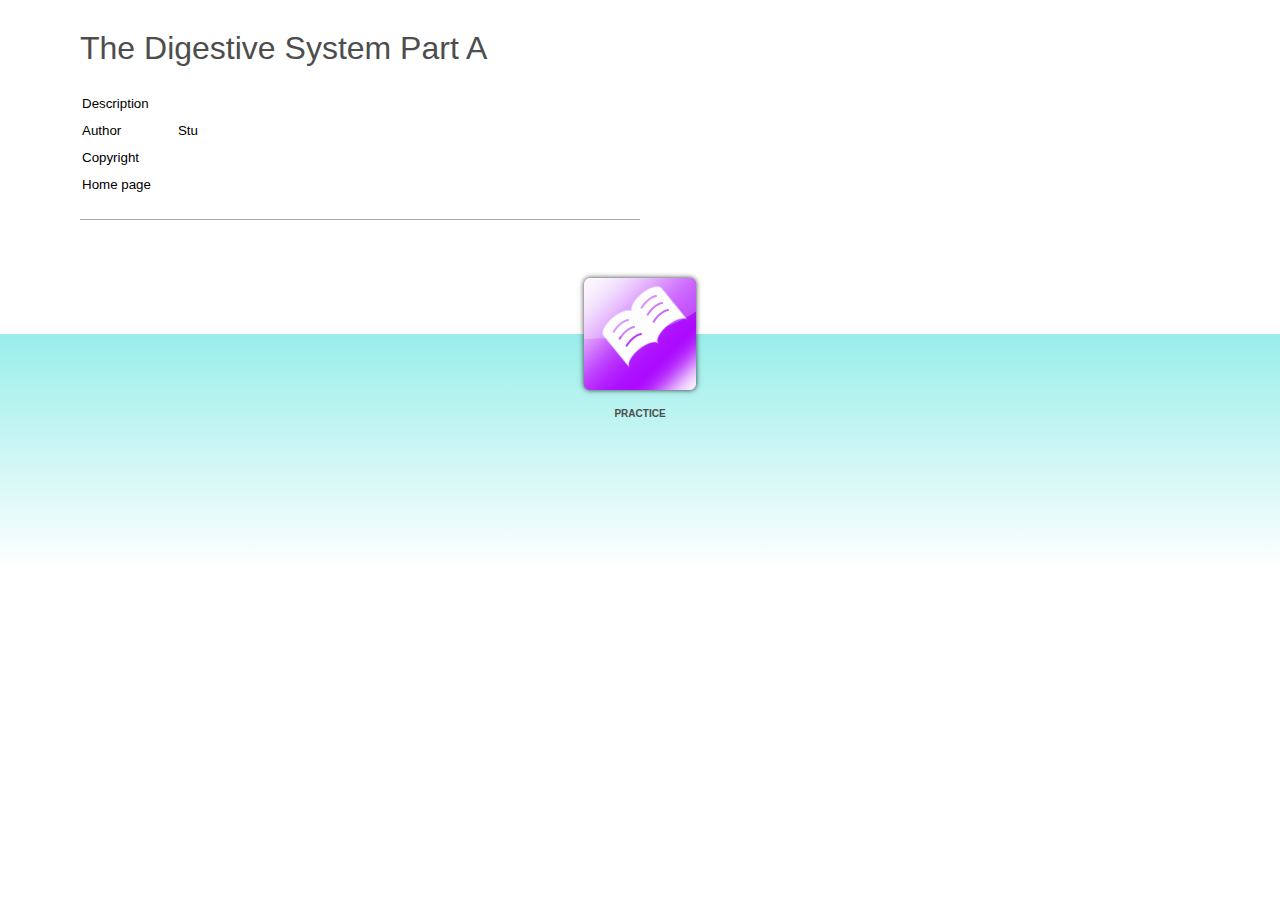
<file: index.html>
﻿<!DOCTYPE html>
<html lang="en-US" dir="ltr">
<head>
	<title>The Digestive System Part A</title>
	<meta http-equiv="Content-Type" content="text/html; charset=utf-8"/>
	<meta http-equiv="imagetoolbar" content="no" />
	<meta name="generator" content="ActivePresenter 8.5.4"/>
	<meta name="author" content="Stu" />
	<meta name="copyright" content=" " />
	<meta name="description" content=""/>

	<link rel="stylesheet" type="text/css" href="index.css" />

	<script type="text/javascript">
		var language = {"Tutorial":"Tutorial","Description":"Description","Author":"Author","DemoIntro":"Play presentation automatically","Copyright":"Copyright","TestIntro":"Choose this mode to do a test","Homepage":"Home page","Practice":"Practice","Test":"Test","Demo":"Demonstration","TutorialIntro":"Tutorial mode","PracticeIntro":"Choose this mode to practise more","OpenPrezError":"Could not open presentation.\nError: "};
		var PlayModes = {
			DEMO: 1,
			TUT: 2,
			PRAC: 4,
			TEST: 8
		};

		var opmodes = 4;
		function openPrez(url, mode) {
			try {
				var margin = 40;
				var top = margin, 
					left = margin, 
					width = screen.availWidth - 2 * margin, 
					height = screen.availHeight - 4 * margin;
				var styles = 'top=' + top + ',left=' + left + ',width=' + width + ',height=' + height
					+ ',location=no,toolbar=no,directories=no,status=no,menubar=no,scrollbars=yes,resizable=yes';
				var owin = window.open(encodeURI(url), '_blank', styles);
				if (owin)
					owin.focus();
			}
			catch (e) {
				alert(language.OpenPrezError + e);
			}
			return false;
		};
	</script>
</head>

<body>
	<div id="ap-top-container" class="ap-top-container">
		<div class="ap-sub-container">
			<div class="ap-layout-top">
				<script>
					var apInfoHTML = '<h1>The Digestive System Part A</h1> \
									<table> \
										<tr> \
											<td>' + language.Description + '</td> \
											<td class="ap-left-indent" ></td> \
										</tr> \
										<tr> \
											<td>' +language.Author + '</td> \
											<td class="ap-left-indent">Stu</td> \
										</tr> \
										<tr> \
											<td>' + language.Copyright + '</td> \
											<td class="ap-left-indent"></td> \
										</tr> \
										<tr> \
											<td>' + language.Homepage + '</td> \
											<td class="ap-left-indent"><a href="" target="_blank"></a></td> \
										</tr>\
									</table> \
									<div class="ap-static-line"> \
									</div>';

					var container = document.getElementById('ap-top-container');
					var layoutTop = container.getElementsByClassName('ap-layout-top')[0];
					var apInfo = document.createElement('div');
					apInfo.classList.add('ap-info');
					apInfo.innerHTML = apInfoHTML;
					layoutTop.appendChild(apInfo);
				</script>
			</div>
		</div>
		<div class="ap-layout-bottom-container">
			<div class="ap-layout-bottom">
				<script>
					var container = document.getElementById('ap-top-container');
					var layoutBottom = container.getElementsByClassName('ap-layout-bottom')[0];
					
					var modes = [PlayModes.DEMO, PlayModes.TUT, PlayModes.PRAC, PlayModes.TEST];
					var classes = ['ap-operation-demo-btn', 'ap-operation-tutorial-btn', 'ap-operation-practice-btn', 'ap-operation-test-btn'];
					var pages = ['demo.html', 'tutorial.html', 'practice.html', 'test.html'];
					var titles = [language.DemoIntro, language.TutorialIntro, language.PracticeIntro, language.TestIntro];
					var texts = [language.Demo, language.Tutorial, language.Practice, language.Test];
					var icons = ['demo.png', 'tutorial.png', 'practice.png', 'test.png'];

					for (var i = 0; i < 4; ++i){
						if ((modes[i] & opmodes) != modes[i])
							continue;
						var btnMode = document.createElement('div');
						btnMode.classList.add('ap-operation-btn');
						btnMode.classList.add(classes[i]);
						btnMode.setAttribute('title', titles[i]);
						btnMode.setAttribute('onClick', 'openPrez("' + pages[i] +'")', titles[i]);
						btnMode.innerHTML += '<img src="index-images/' + icons[i] + '"/>' + '<div class="ap-btn-text">' + texts[i] + '</div>';
						layoutBottom.appendChild(btnMode);
					}
				</script>
			</div>
		</div>
	</div>
</body>
</html>
</file>
<file: index.css>
/*!
 * ActivePresenter HTML5 Output File
 * Copyright (c) Atomi Systems, Inc. All rights reserved.
 * https://atomisystems.com/activepresenter/
 * Version: 8.5.4
 * Date: 2021.11.18
 */
* {
	vertical-align: baseline;
	font-weight: inherit;
	font-family: inherit;
	font-style: inherit;
	padding: 0;
	margin: 0;
}
a:link {color:#5e5e5e; text-decoration:none;}
a:visited {color:#5e5e5e; text-decoration:none}
a:active {color:#5e5e5e; text-decoration:none}
a:hover {color:#5e5e5e; text-decoration:none}
p{
	font-size:10pt;
}
td{
	font-size:10pt;
	padding-top:5px;
	padding-bottom:5px;
}
td.ap-left-indent
{
	padding-left:25px;
}
img {
	border: 0 none;
}
h1{
	font-size:2em;
	font-weight:normal;
	padding-bottom:22px;
	color:#4d4d4d;
}
html, body {
	font-family: Arial;
	height:100%;
}
.ap-top-container {
	position:relative;
	width:100%;
	min-height:100%;
}
.ap-sub-container{
	margin:0px 40px;
	width:600px;
}
.ap-layout-top{
	padding-top:20px;
	min-height:250px;
}
.ap-layout-top .ap-logo{
	float:left;
	width:128px;
}
.ap-layout-top .ap-logo img{
}
.ap-layout-top .ap-info{
	margin-left:40px;
	padding-top:10px;
	padding-bottom:30px;
}
.ap-layout-top .ap-info p{
	font-size:9pt;
	line-height:180%;
}
.ap-layout-top .ap-info .ap-static-line{
	border-top:1px solid #a8a8a8;
	margin-top:20px;
	padding:10px 0px;
}
.ap-btn-text{
	margin-left:auto;
	margin-right:auto;
	font-size:10px;
	font-weight:bold;
	color:#4d4d4d;
	text-transform:uppercase;
	font-family: Arial;
	padding: 10px;
	text-align: center;
 }
 
.ap-layout-bottom-container {
	height: 300px;
	background: linear-gradient(white 0px, white 64px, rgb(153, 238, 234) 64px, white 300px);
}

.ap-layout-bottom {
	margin-left:auto;
	margin-right:auto;
	display: flex;
	width: 800px;
 }
 
.ap-operation-btn  > img{
	width:128px;
	height:128px;
	margin-left:auto;
	margin-right:auto;
}

.ap-operation-btn:hover   > img {
	filter: drop-shadow(0px 0px 10px yellow);
	-webkit-filter: drop-shadow(0px 0px 10px yellow);    
}

.ap-operation-btn {
	cursor:pointer;
	flex-grow: 1;
	display: flex;
	flex-direction: column;
	transition: transform 1s;
}

.ap-operation-btn:hover {
	transform: translateY(-10px);
	transition: transform 1s;
}
</file>
